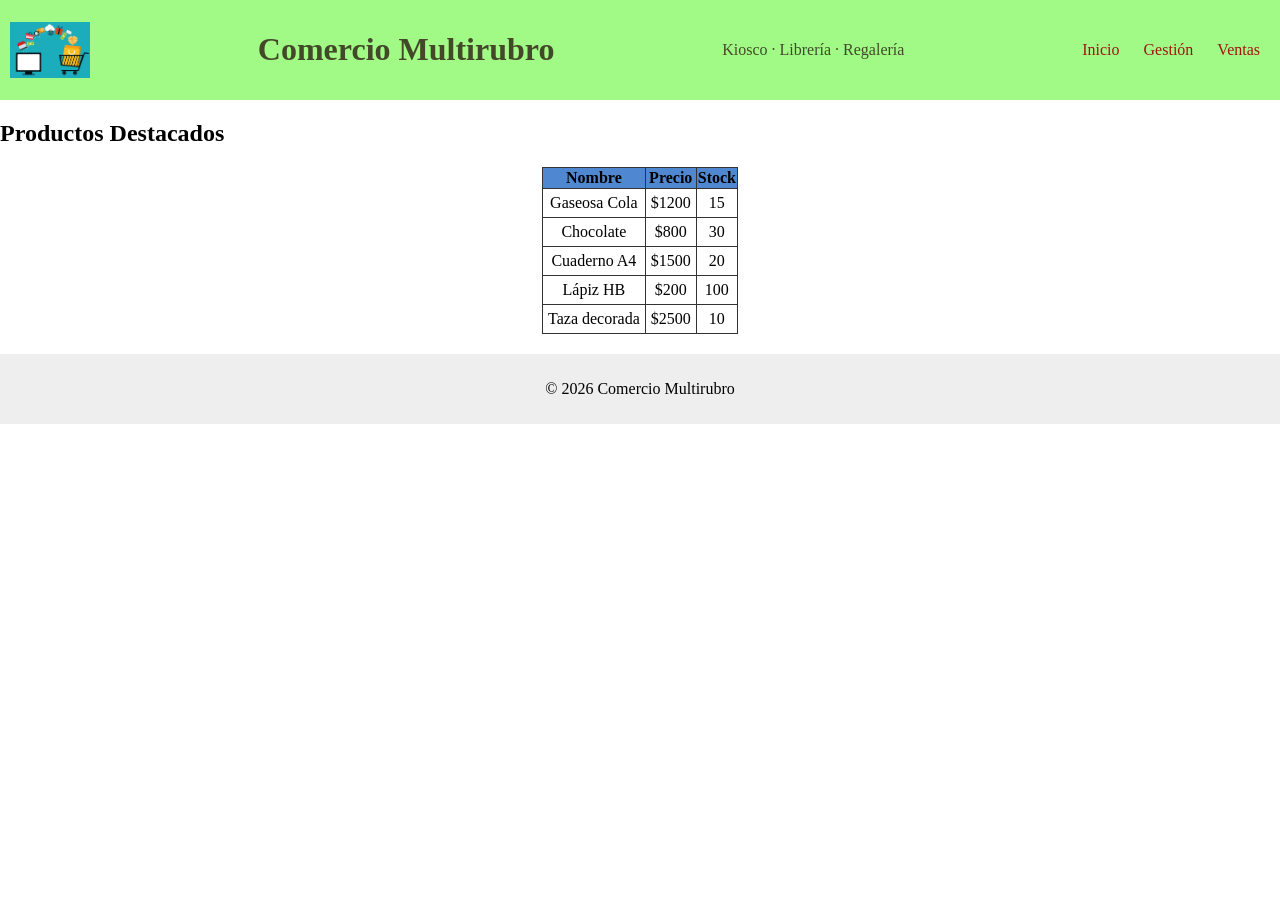
<file: index.html>
<!DOCTYPE html>
<html lang="es">
<head>
    <meta charset="UTF-8">
    <meta name="viewport" content="width=device-width, initial-scale=1.0">
    <title>Dashboard-Multirubro</title>
    <link rel="stylesheet" href="Style.css">
</head>
<body>
    <header>
        <img src="IMG/comercio-electrónico.jpg" alt="Logo comercio" title = "Comercio Multirubro" style="width: 80px">
    <h1> Comercio Multirubro </h1>
    <p>Kiosco · Librería · Regalería</p>
<nav>
    <a href="index.html">Inicio</a>
<a href="Gestion.html">Gestión</a>
<A href="Ventas.html">Ventas</A>
</nav>   
</header>
<section>
    <h2> Productos Destacados</h2>
<table>
    <Thead>
        <tr>
            <th>Nombre</th>
            <th>Precio</th>
            <th>Stock</th>
        </tr>
        </Thead>
        <tbody>
            <!-- Ejemplo de Kiosco-->
        <tr><td>Gaseosa Cola</td><td>$1200</td><td>15</td></tr>
        <tr><td>Chocolate</td><td>$800</td><td>30</td></tr>
        <!-- De Librería -->
        <tr><td>Cuaderno A4</td><td>$1500</td><td>20</td></tr>
        <tr><td>Lápiz HB</td><td>$200</td><td>100</td></tr>
        <!-- De Regalería -->
        <tr><td>Taza decorada</td><td>$2500</td><td>10</td></tr>
        </tbody>
     </table>
        </section>
        <footer>
    <p>&copy; 2026 Comercio Multirubro</p>
  </footer>
</body>

</html>
</file>
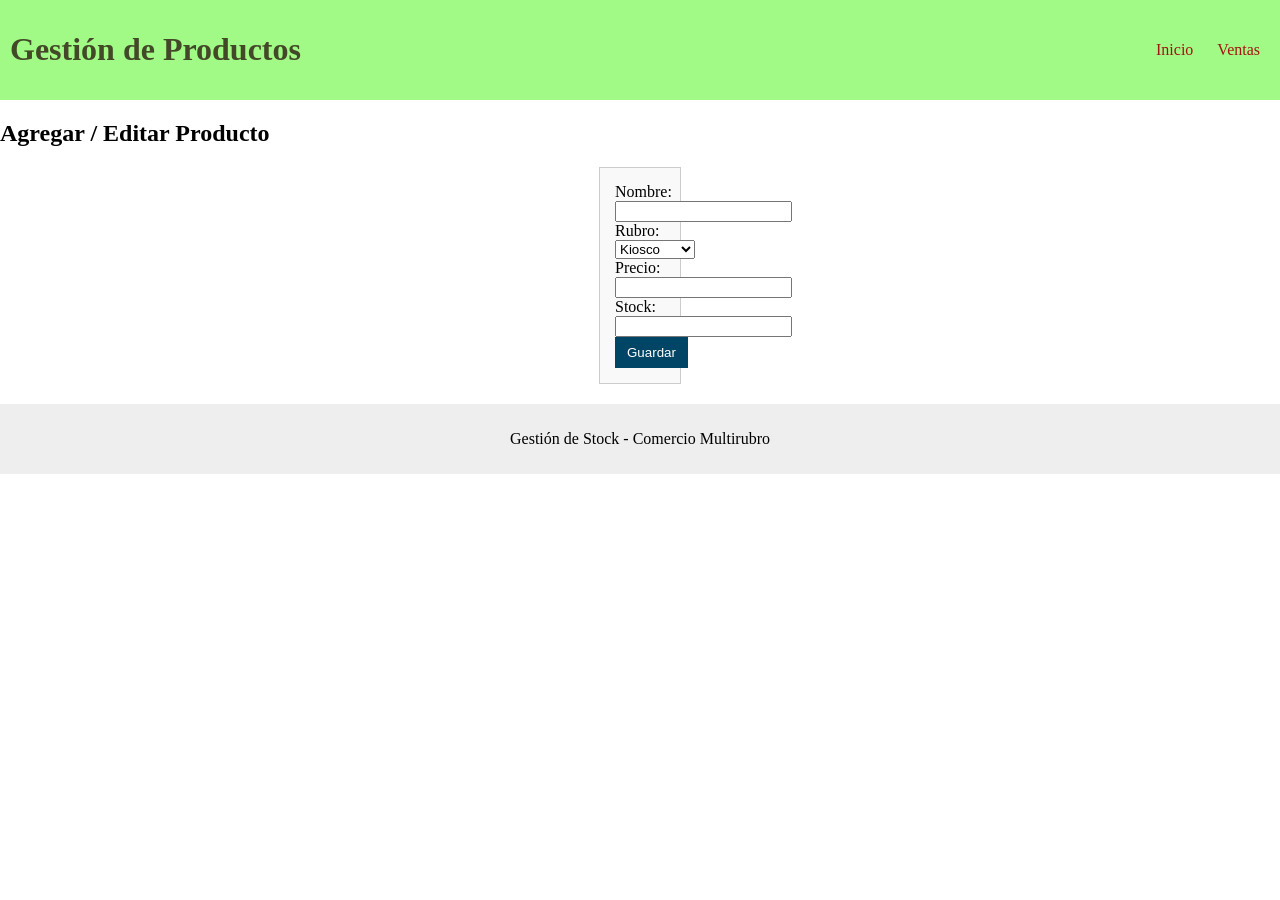
<file: Gestion.html>
<!DOCTYPE html>
<html lang="es">
<head>
  <meta charset="UTF-8">
  <title>Gestión de Inventario</title>
  <link rel="stylesheet" href="Style.css">
</head>
<body>
  <header>
    <h1>Gestión de Productos</h1>
    <nav>
      <a href="index.html">Inicio</a>
      <a href="ventas.html">Ventas</a>
    </nav>
  </header>

  <!-- Formulario de gestión -->
  <section>
    <h2>Agregar / Editar Producto</h2>
    <form>
      <label>Nombre: <input type="text" name="nombre"></label><br>
      <label>Rubro:
        <select name="rubro">
          <option>Kiosco</option>
          <option>Librería</option>
          <option>Regalería</option>
        </select>
      </label><br>
      <label>Precio: <input type="number" name="precio"></label><br>
      <label>Stock: <input type="number" name="stock"></label><br>
      <button type="submit">Guardar</button>
    </form>
  </section>

  <footer>
    <p>Gestión de Stock - Comercio Multirubro</p>
  </footer>
</body>
</html>
</file>
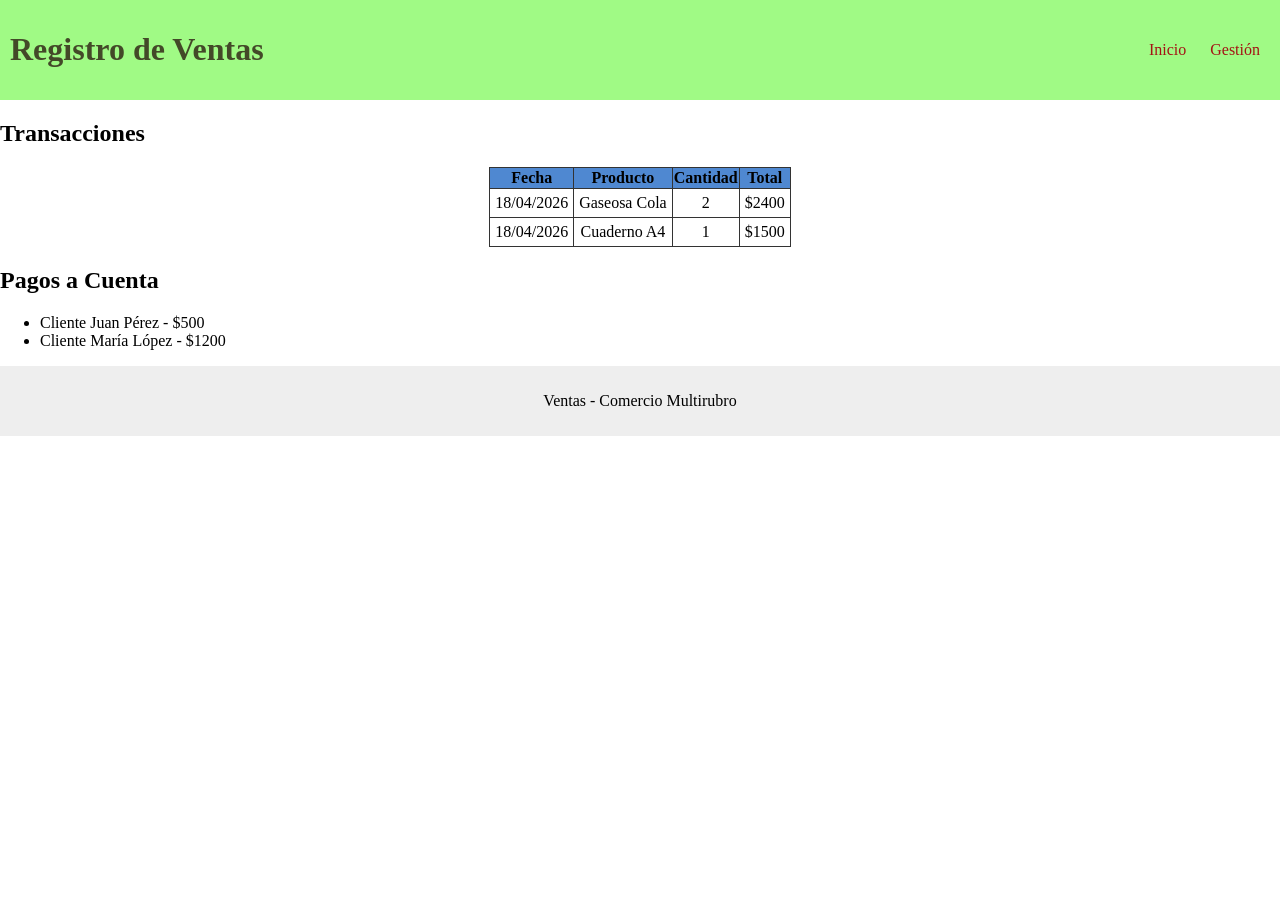
<file: Ventas.html>
<!DOCTYPE html>
<html lang="es">
<head>
  <meta charset="UTF-8">
  <title>Ventas</title>
  <link rel="stylesheet" href="Style.css">
</head>
<body>
  <header>
    <h1>Registro de Ventas</h1>
    <nav>
      <a href="index.html">Inicio</a>
      <a href="gestion.html">Gestión</a>
    </nav>
  </header>

  <!-- Tabla de transacciones -->
  <section>
    <h2>Transacciones</h2>
    <table>
      <thead>
        <tr>
          <th>Fecha</th>
          <th>Producto</th>
          <th>Cantidad</th>
          <th>Total</th>
        </tr>
      </thead>
      <tbody>
        <tr><td>18/04/2026</td><td>Gaseosa Cola</td><td>2</td><td>$2400</td></tr>
        <tr><td>18/04/2026</td><td>Cuaderno A4</td><td>1</td><td>$1500</td></tr>
      </tbody>
    </table>
  </section>

  <!-- Pagos a cuenta -->
  <section>
    <h2>Pagos a Cuenta</h2>
    <ul>
      <li>Cliente Juan Pérez - $500</li>
      <li>Cliente María López - $1200</li>
    </ul>
  </section>

  <footer>
    <p>Ventas - Comercio Multirubro</p>
  </footer>
</body>
</html>
</file>
<file: Style.css>
body {
    font-family:'Times New Roman', Times, serif;
    margin: 0;
    padding: 0;
}
header{
    display:flex;
    align-items: center;
    justify-content: space-between;
    background-color: #a0fa85;
    color: rgb(67, 73, 40);
    padding: 10px;
}
nav a {
    color: rgb(163, 20, 20);
    margin: 0 10px;
    text-decoration: none;

}
nav a:hover {
    color:#7e1515;
}
table{
    width: 80;
    margin: 20px auto;
    border-collapse: collapse;
}
table, th, td {
    border: 1px solid #333;
}
th {
    background-color: #4f88d1;
}
td {
    text-align: center;
    padding: 5px;
}
form{
    width:50px;
    margin: 20px auto;
    padding: 15px;
    border: 1px solid #ccc;
    background-color: #f9f9f9;

}
button {
    background-color: #004466;
    color: white;
    padding: 8px 12px;
    border: none;
    cursor: pointer;
}
button:hover {
    background-color: #006699;

}
footer{
    text-align: center;
    background-color: #eeeeee;
    padding:10px;
}
</file>
